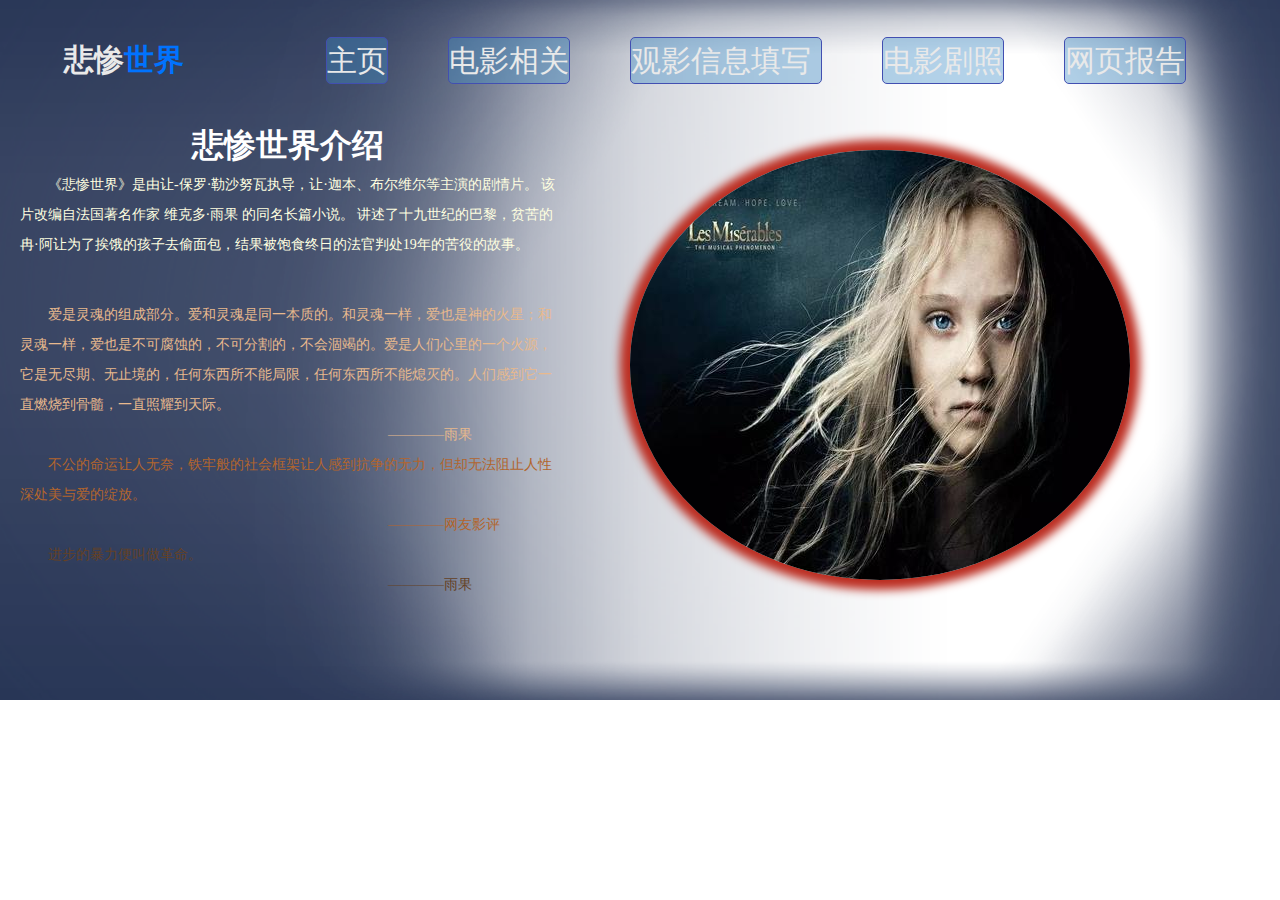
<file: index.html>
<!doctype html>
<html lang="en">

<head>
	<meta charset="UTF-8">
	<title>悲惨世界电影介绍</title>
	<link rel="stylesheet" type="text/css" href="css\common.css">
	<link rel="stylesheet" type="text/css" href="css/index.css">
	<link rel="icon" href="img\Cache_-2b52e62124a45e62..jpg" type="image/x-icon">
</head>

<body>
	<header>
		<div class="menu-bar">
			<h1 class="logo">悲惨<span>世界</span></h1>
			<ul>
				<li><a href="index.html">主页</a></li>
				<li><a href="#">电影相关</a>
					<div class="dropdown-menu">
						<ul>
							<li><a href="html\page2.html">角色介绍</a></li>
							<li><a href="html\page4.html">制作相关</a></li>
							<li><a href="html\page7.html">获奖记录</a></li>
							<li><a href="html\page8.html">电影评价</a></li>
							<li><a href="html\page3.html">音乐欣赏</a></li>
							<li><a href="html\page5.html">电影音乐<i class="fas fa-caret-right"></i></a>
							</li>
						</ul>
					</div>
				</li>
				<li><a href="html\page9.html">观影信息填写<i class="fas fa-caret-down"></i></a>
				</li>
				<li><a href="html\page10.html">电影剧照</a></li>
				<li><a href="html\page6.html">网页报告</a></li>
			</ul>
		</div>
		<img src="img\205-v2-86602963af775d3b69912601f4965395_r.jpg">
	</header>
	<main>
		<div class="text">
			<h1>悲惨世界介绍</h1>
			<p> 《悲惨世界》是由让-保罗·勒沙努瓦执导，让·迦本、布尔维尔等主演的剧情片。 该片改编自法国著名作家 维克多·雨果 的同名长篇小说。
				讲述了十九世纪的巴黎，贫苦的冉·阿让为了挨饿的孩子去偷面包，结果被饱食终日的法官判处19年的苦役的故事。</p>
		</div>
		<div class="ping">
			<p class="p1">
				爱是灵魂的组成部分。爱和灵魂是同一本质的。和灵魂一样，爱也是神的火星；和灵魂一样，爱也是不可腐蚀的，不可分割的，不会涸竭的。爱是人们心里的一个火源，它是无尽期、无止境的，任何东西所不能局限，任何东西所不能熄灭的。人们感到它一直燃烧到骨髓，一直照耀到天际。<span>————雨果</span>
			</p>
			<p class="p2"> 不公的命运让人无奈，铁牢般的社会框架让人感到抗争的无力，但却无法阻止人性深处美与爱的绽放。<span>————网友影评</span></p>
			<p class="p3">进步的暴力便叫做革命。<span>————雨果</span>
			</p>
		</div>
	</main>
	<footer>

	</footer>
</body>

</html>
</file>
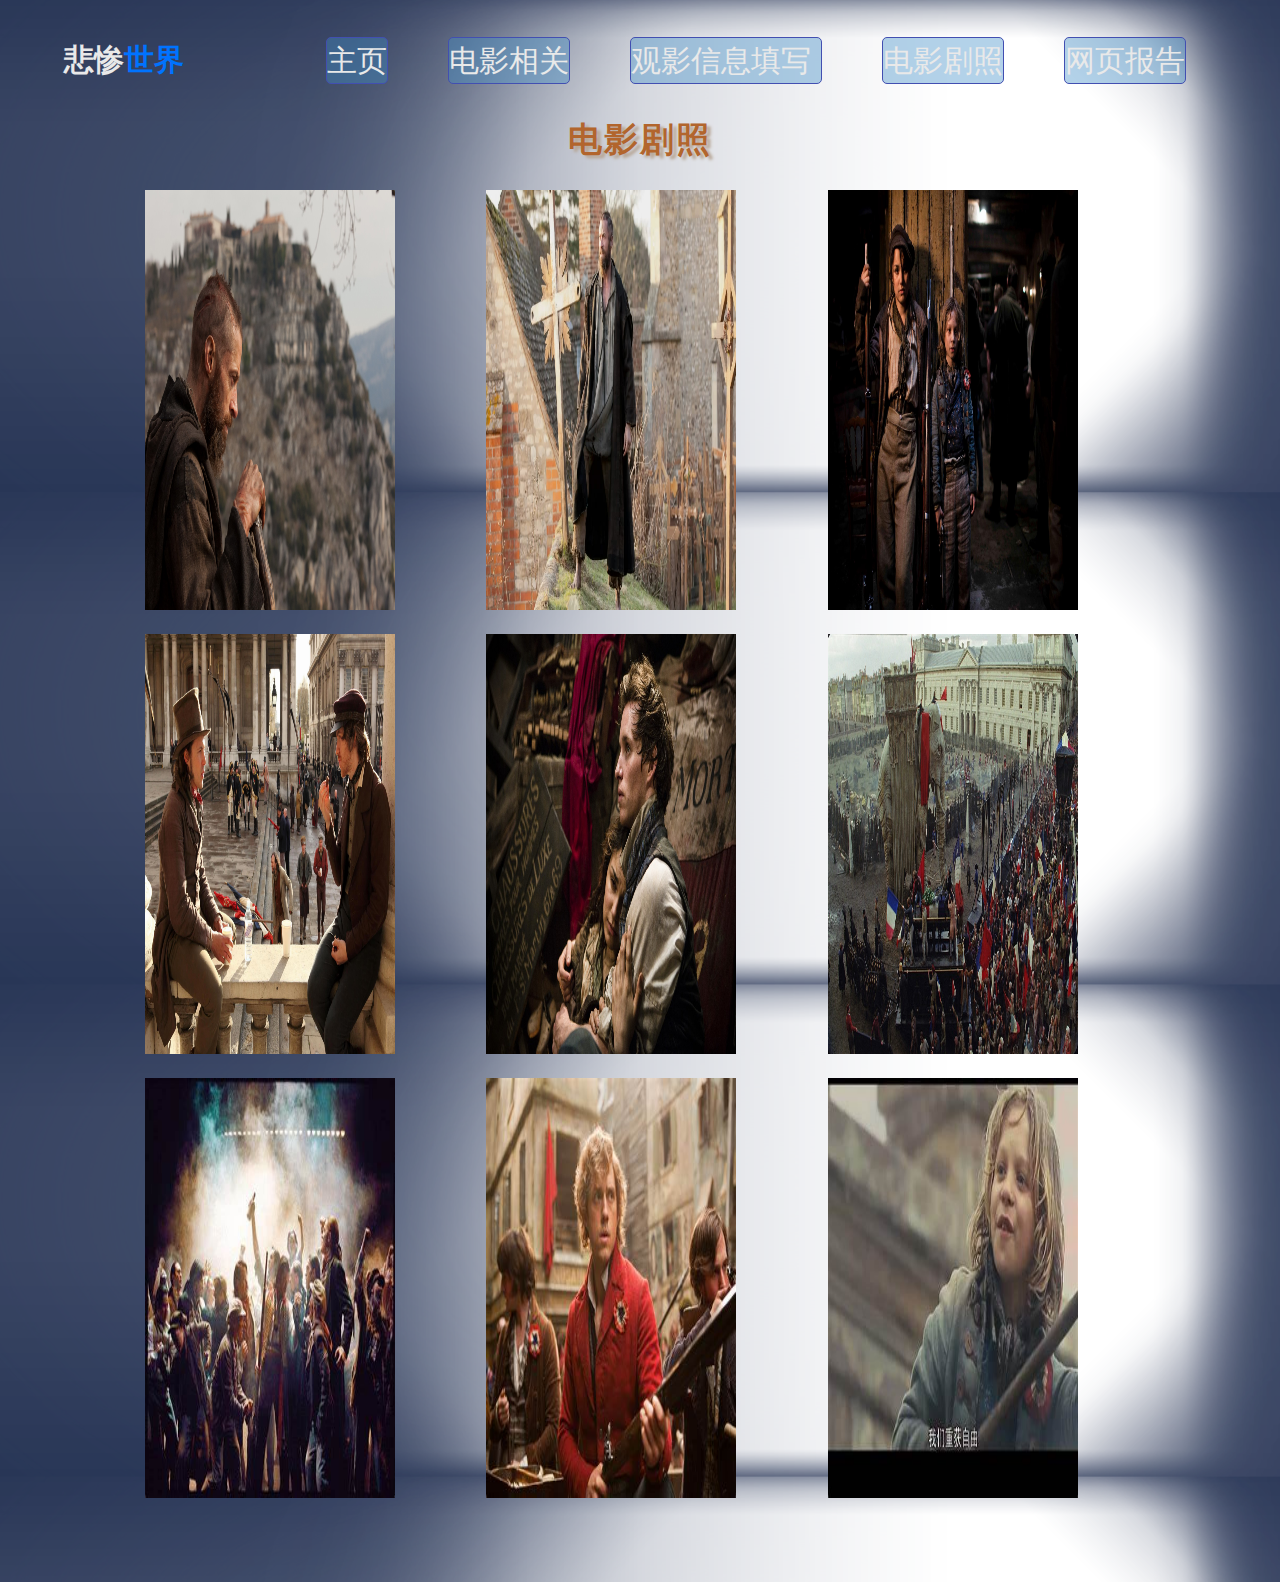
<file: html/page10.html>
<!doctype html>
<html lang="en">

<head>
	<meta charset="UTF-8">
	<title>悲惨世界电影介绍</title>
	<link rel="stylesheet" type="text/css" href="../css/common.css">
	<link rel="stylesheet" type="text/css" href="../css/page6.css">
	<link rel="icon" href="..\img\Cache_-2b52e62124a45e62..jpg" type="image/x-icon">
</head>

<body>
	<header>
		<div class="menu-bar">
			<h1 class="logo">悲惨<span>世界</span></h1>
			<ul>
				<li><a href="..\index.html">主页</a></li>
				<li><a href="#">电影相关</a>
					<div class="dropdown-menu">
						<ul>
							<li><a href="..\html\page2.html">角色介绍</a></li>
							<li><a href="..\html\page4.html">制作相关</a></li>
							<li><a href="..\html\page7.html">获奖记录</a></li>
							<li><a href="..\html\page8.html">电影评价</a></li>
							<li><a href="..\html\page3.html">音乐欣赏</a></li>
							<li><a href="..\html\page5.html">电影音乐<i class="fas fa-caret-right"></i></a>
							</li>
						</ul>
					</div>
				</li>
				<li><a href="..\html\page9.html">观影信息填写<i class="fas fa-caret-down"></i></a>
				</li>
				<li><a href="..\html\page10.html">电影剧照</a></li>
				<li><a href="..\html\page6.html">网页报告</a></li>
			</ul>
		</div>
	</header>
	<main>
		<h2>电影剧照</h2>
		<ul class="bizhi">
			<li><img src="..\img\R-C (2).jfif" width="250" height="420"></li>
			<li><img src="..\img\R-C (3).jfif" width="250" height="420"></li>
			<li><img src=" ..\img\R-C (4).jfif" width="250" height="420"></li>
			<li><img src=" ..\img\R-C (5).jfif" width="250" height="420"></li>
			<li><img src=" ..\img\R-C (6).jfif" width="250" height="420"></li>
			<li><img src="..\img\t012a6cf40b4734cbb1.jpg " width="250" height="420"></li>
			<li><img src="..\img\OIP-C (1).jfif " width="250" height="420"></li>
			<li><img src=" ..\img\OIP-C (2).jfif" width="250" height="420"></li>
			<li><img src=" ..\img\OIP-C (3).jfif" width="250" height="420"></li>
		</ul>
	</main>
</body>

</html>
</file>
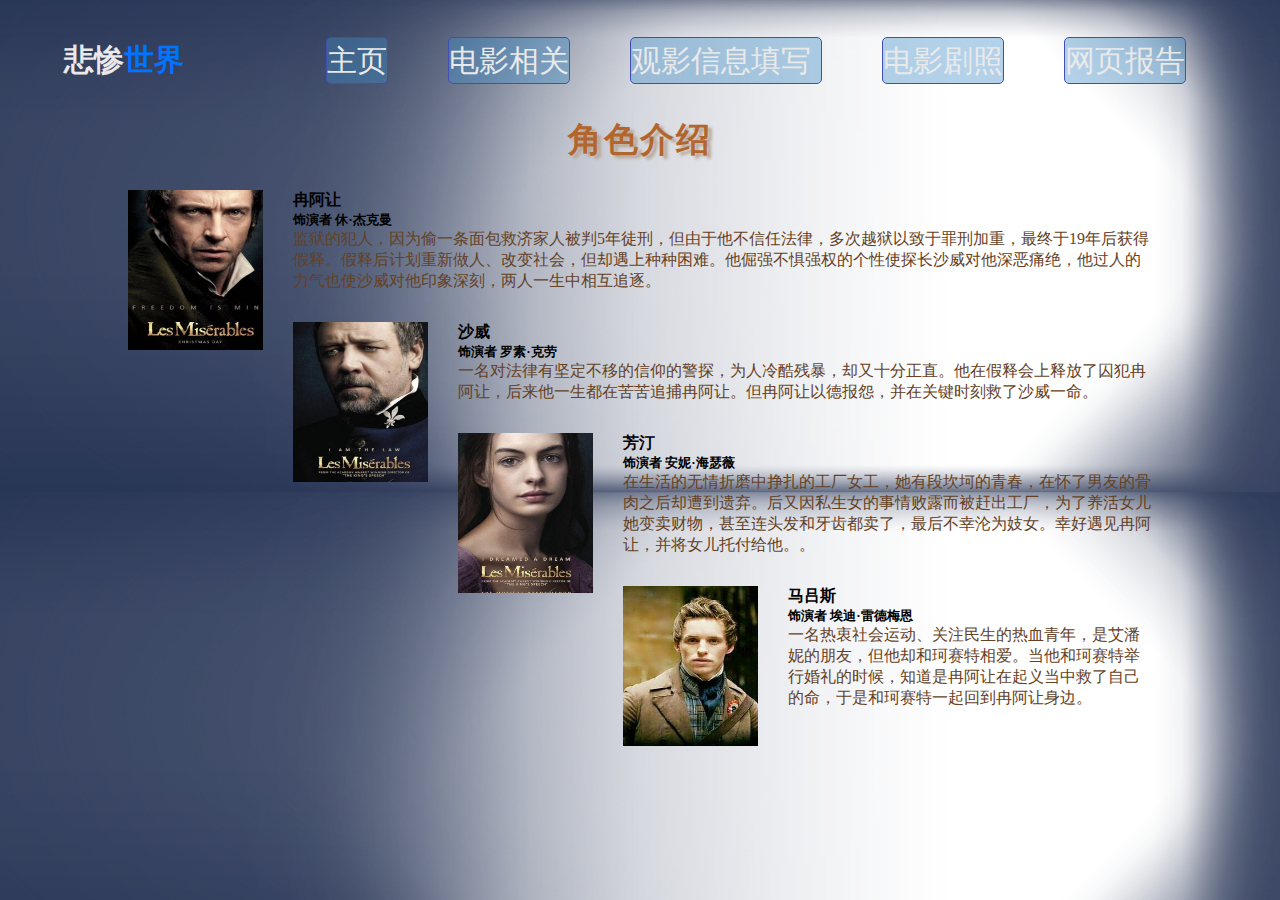
<file: html/page2.html>
<!doctype html>
<html lang="en">

<head>
	<meta charset="UTF-8">
	<title>悲惨世界电影介绍</title>
	<link rel="stylesheet" type="text/css" href="../css/common.css">
	<link rel="stylesheet" type="text/css" href="../css/page.css">
	<link rel="icon" href="..\img\Cache_-2b52e62124a45e62..jpg" type="image/x-icon">
</head>

<body>
	<header>
		<div class="menu-bar">
			<h1 class="logo">悲惨<span>世界</span></h1>
			<ul>
				<li><a href=" ..\index.html ">主页</a></li>
				<li><a href="#">电影相关</a>
					<div class="dropdown-menu">
						<ul>
							<li><a href="..\html\page2.html">角色介绍</a></li>
							<li><a href="..\html\page4.html">制作相关</a></li>
							<li><a href="..\html\page7.html">获奖记录</a></li>
							<li><a href="..\html\page8.html">电影评价</a></li>
							<li><a href="..\html\page3.html">音乐欣赏</a></li>
							<li><a href="..\html\page5.html">电影音乐<i class="fas fa-caret-right"></i></a>
							</li>
						</ul>
					</div>
				</li>
				<li><a href="..\html\page9.html">观影信息填写<i class="fas fa-caret-down"></i></a>
				</li>
				<li><a href="..\html\page10.html">电影剧照</a></li>
				<li><a href="..\html\page6.html">网页报告</a></li>
			</ul>
		</div>
	</header>
	<main>
		<h2>角色介绍</h2>
		<ul>
			<li>
				<img src="..\img\IMG_202301087175_jpg.jpg" width="135" height="160">
				<h4>冉阿让</h4>
				<h5>饰演者 休·杰克曼</h5>
				<p>监狱的犯人，因为偷一条面包救济家人被判5年徒刑，但由于他不信任法律，多次越狱以致于罪刑加重，最终于19年后获得假释。假释后计划重新做人、改变社会，但却遇上种种困难。他倔强不惧强权的个性使探长沙威对他深恶痛绝，他过人的力气也使沙威对他印象深刻，两人一生中相互追逐。
				</p>
			</li>
			<li>
				<img src="..\img\IMG_202301086908_jpg.jpg" width="135" height="160">
				<h4>沙威</h4>
				<h5>饰演者 罗素·克劳</h5>
				<p> 一名对法律有坚定不移的信仰的警探，为人冷酷残暴，却又十分正直。他在假释会上释放了囚犯冉阿让，后来他一生都在苦苦追捕冉阿让。但冉阿让以德报怨，并在关键时刻救了沙威一命。
				</p>
			</li>
			<li>
				<img src="..\img\IMG_202301081076_jpg.jpg" width="135" height="160">
				<h4>芳汀</h4>
				<h5>饰演者 安妮·海瑟薇</h5>
				<p>在生活的无情折磨中挣扎的工厂女工，她有段坎坷的青春，在怀了男友的骨肉之后却遭到遗弃。后又因私生女的事情败露而被赶出工厂，为了养活女儿她变卖财物，甚至连头发和牙齿都卖了，最后不幸沦为妓女。幸好遇见冉阿让，并将女儿托付给他。。
				</p>
			</li>

			<li>
				<img src="..\img\IMG_202301082934_jpg.jpg" width="135" height="160">
				<h4>马吕斯</h4>
				<h5>饰演者 埃迪·雷德梅恩</h5>
				<p>一名热衷社会运动、关注民生的热血青年，是艾潘妮的朋友，但他却和珂赛特相爱。当他和珂赛特举行婚礼的时候，知道是冉阿让在起义当中救了自己的命，于是和珂赛特一起回到冉阿让身边。</p>
			</li>
		</ul>
	</main>
</body>

</html>
</file>
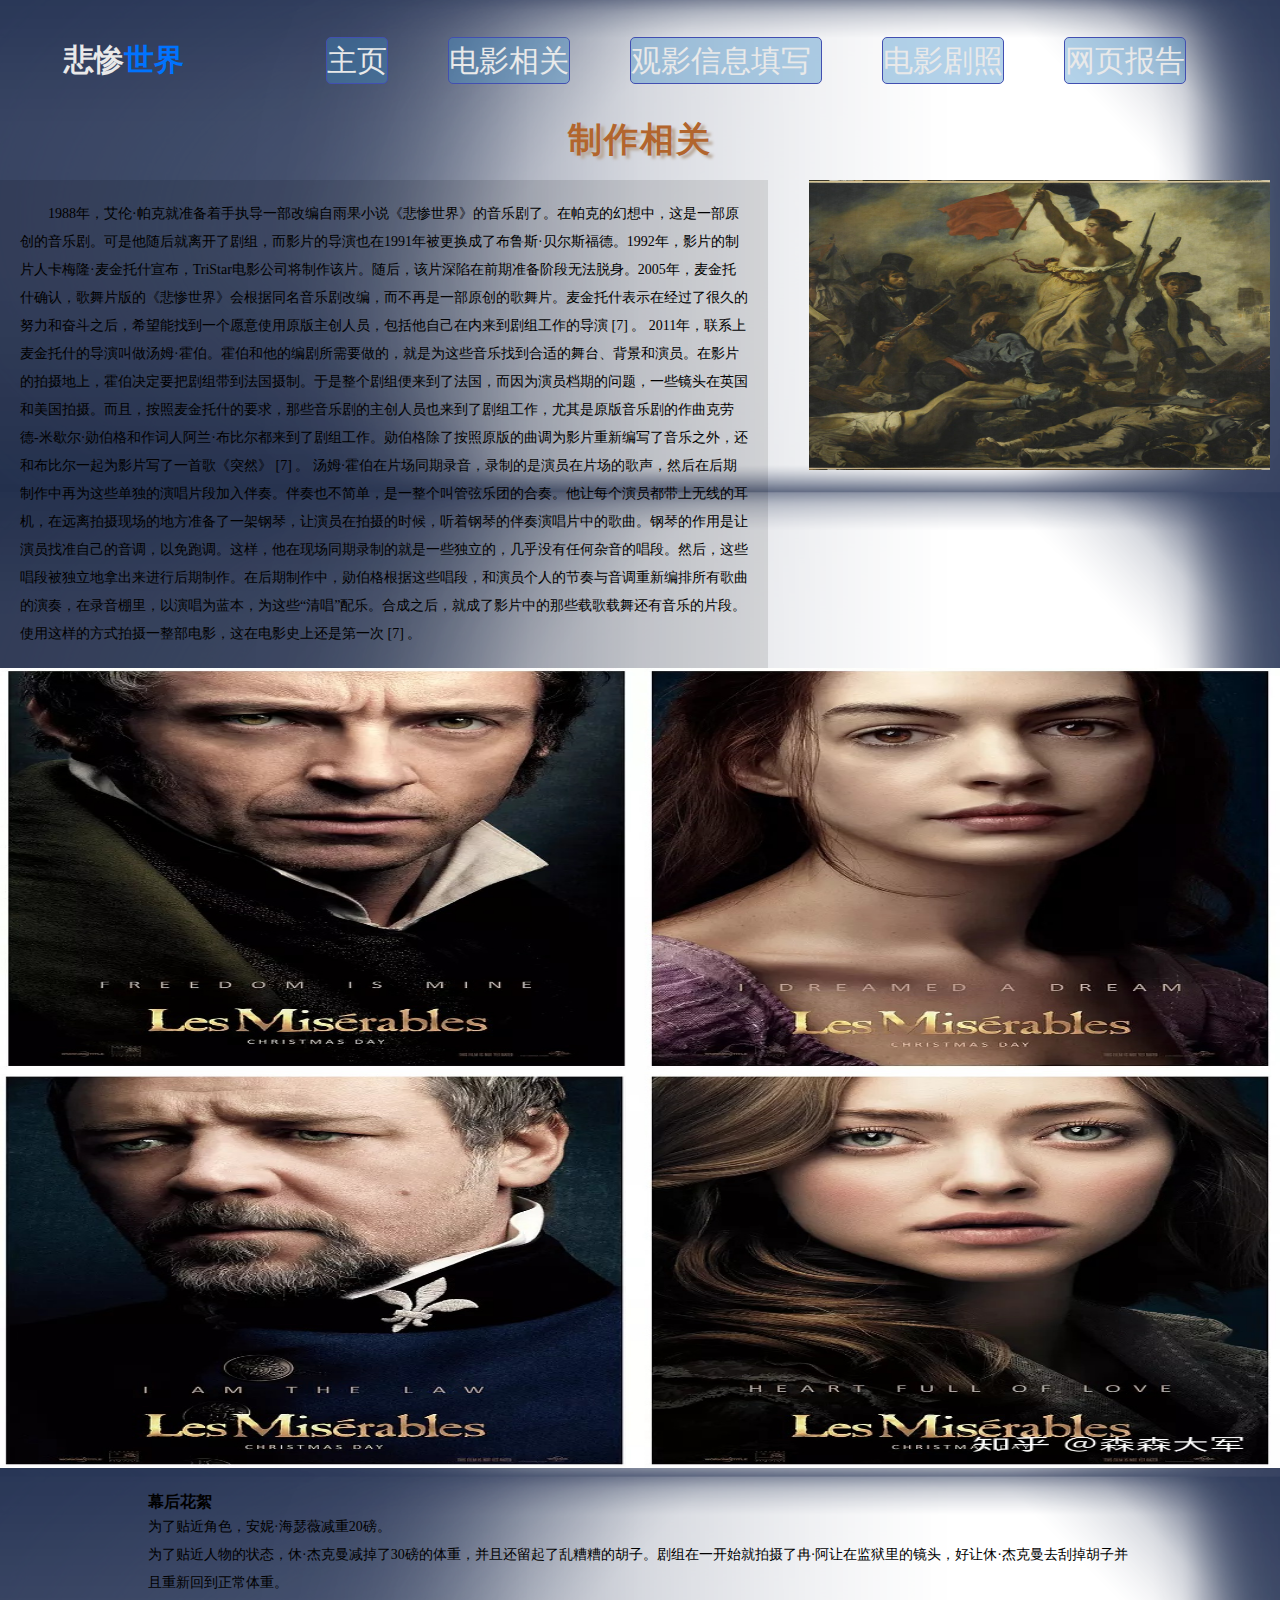
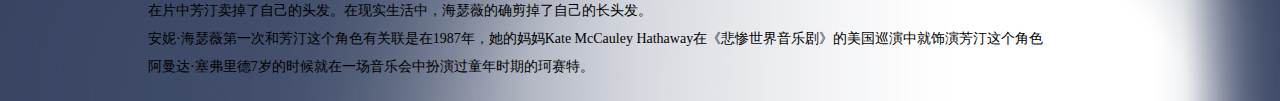
<file: html/page4.html>
<!doctype html>
<html lang="en">

<head>
	<meta charset="UTF-8">
	<title>悲惨世界电影介绍</title>
	<link rel="stylesheet" type="text/css" href="../css/common.css">
	<link rel="stylesheet" type="text/css" href="../css/page4.css">
	<link rel="icon" href="..\img\Cache_-2b52e62124a45e62..jpg" type="image/x-icon">
</head>

<body>
	<header>
		<div class="menu-bar">
			<h1 class="logo">悲惨<span>世界</span></h1>
			<ul>
				<li><a href="..\index.html">主页</a></li>
				<li><a href="#">电影相关</a>
					<div class="dropdown-menu">
						<ul>
							<li><a href="..\html\page2.html">角色介绍</a></li>
							<li><a href="..\html\page4.html">制作相关</a></li>
							<li><a href="..\html\page7.html">获奖记录</a></li>
							<li><a href="..\html\page8.html">电影评价</a></li>
							<li><a href="..\html\page3.html">音乐欣赏</a></li>
							<li><a href="..\html\page5.html">电影音乐<i class="fas fa-caret-right"></i></a>
							</li>
						</ul>
					</div>
				</li>
				<li><a href="..\html\page9.html">观影信息填写<i class="fas fa-caret-down"></i></a>
				</li>
				<li><a href="..\html\page10.html">电影剧照</a></li>
				<li><a href="..\html\page6.html">网页报告</a></li>
			</ul>
		</div>
	</header>
	<main>
		<h2>制作相关</h2>
		<p> 1988年，艾伦·帕克就准备着手执导一部改编自雨果小说《悲惨世界》的音乐剧了。在帕克的幻想中，这是一部原创的音乐剧。可是他随后就离开了剧组，而影片的导演也在1991年被更换成了布鲁斯·贝尔斯福德。1992年，影片的制片人卡梅隆·麦金托什宣布，TriStar电影公司将制作该片。随后，该片深陷在前期准备阶段无法脱身。2005年，麦金托什确认，歌舞片版的《悲惨世界》会根据同名音乐剧改编，而不再是一部原创的歌舞片。麦金托什表示在经过了很久的努力和奋斗之后，希望能找到一个愿意使用原版主创人员，包括他自己在内来到剧组工作的导演
			[7] 。
			2011年，联系上麦金托什的导演叫做汤姆·霍伯。霍伯和他的编剧所需要做的，就是为这些音乐找到合适的舞台、背景和演员。在影片的拍摄地上，霍伯决定要把剧组带到法国摄制。于是整个剧组便来到了法国，而因为演员档期的问题，一些镜头在英国和美国拍摄。而且，按照麦金托什的要求，那些音乐剧的主创人员也来到了剧组工作，尤其是原版音乐剧的作曲克劳德-米歇尔·勋伯格和作词人阿兰·布比尔都来到了剧组工作。勋伯格除了按照原版的曲调为影片重新编写了音乐之外，还和布比尔一起为影片写了一首歌《突然》
			[7] 。
			汤姆·霍伯在片场同期录音，录制的是演员在片场的歌声，然后在后期制作中再为这些单独的演唱片段加入伴奏。伴奏也不简单，是一整个叫管弦乐团的合奏。他让每个演员都带上无线的耳机，在远离拍摄现场的地方准备了一架钢琴，让演员在拍摄的时候，听着钢琴的伴奏演唱片中的歌曲。钢琴的作用是让演员找准自己的音调，以免跑调。这样，他在现场同期录制的就是一些独立的，几乎没有任何杂音的唱段。然后，这些唱段被独立地拿出来进行后期制作。在后期制作中，勋伯格根据这些唱段，和演员个人的节奏与音调重新编排所有歌曲的演奏，在录音棚里，以演唱为蓝本，为这些“清唱”配乐。合成之后，就成了影片中的那些载歌载舞还有音乐的片段。使用这样的方式拍摄一整部电影，这在电影史上还是第一次
			[7] 。</p>
		<img src="..\img\preview.jpg ">
		<img src="..\img\v2-49715776acdd5ffa3ce6f6701b227b81_r.jpg">
		<ul class="ul1">
			<h4>幕后花絮</h4>
			<li>为了贴近角色，安妮·海瑟薇减重20磅。</li>
			<li>为了贴近人物的状态，休·杰克曼减掉了30磅的体重，并且还留起了乱糟糟的胡子。剧组在一开始就拍摄了冉·阿让在监狱里的镜头，好让休·杰克曼去刮掉胡子并且重新回到正常体重。</li>
			<li>在片中芳汀卖掉了自己的头发。在现实生活中，海瑟薇的确剪掉了自己的长头发。</li>
			<li>安妮·海瑟薇第一次和芳汀这个角色有关联是在1987年，她的妈妈Kate McCauley Hathaway在《悲惨世界音乐剧》的美国巡演中就饰演芳汀这个角色</li>
			<li> 阿曼达·塞弗里德7岁的时候就在一场音乐会中扮演过童年时期的珂赛特。</li>
		</ul>
	</main>
</body>

</html>
</file>
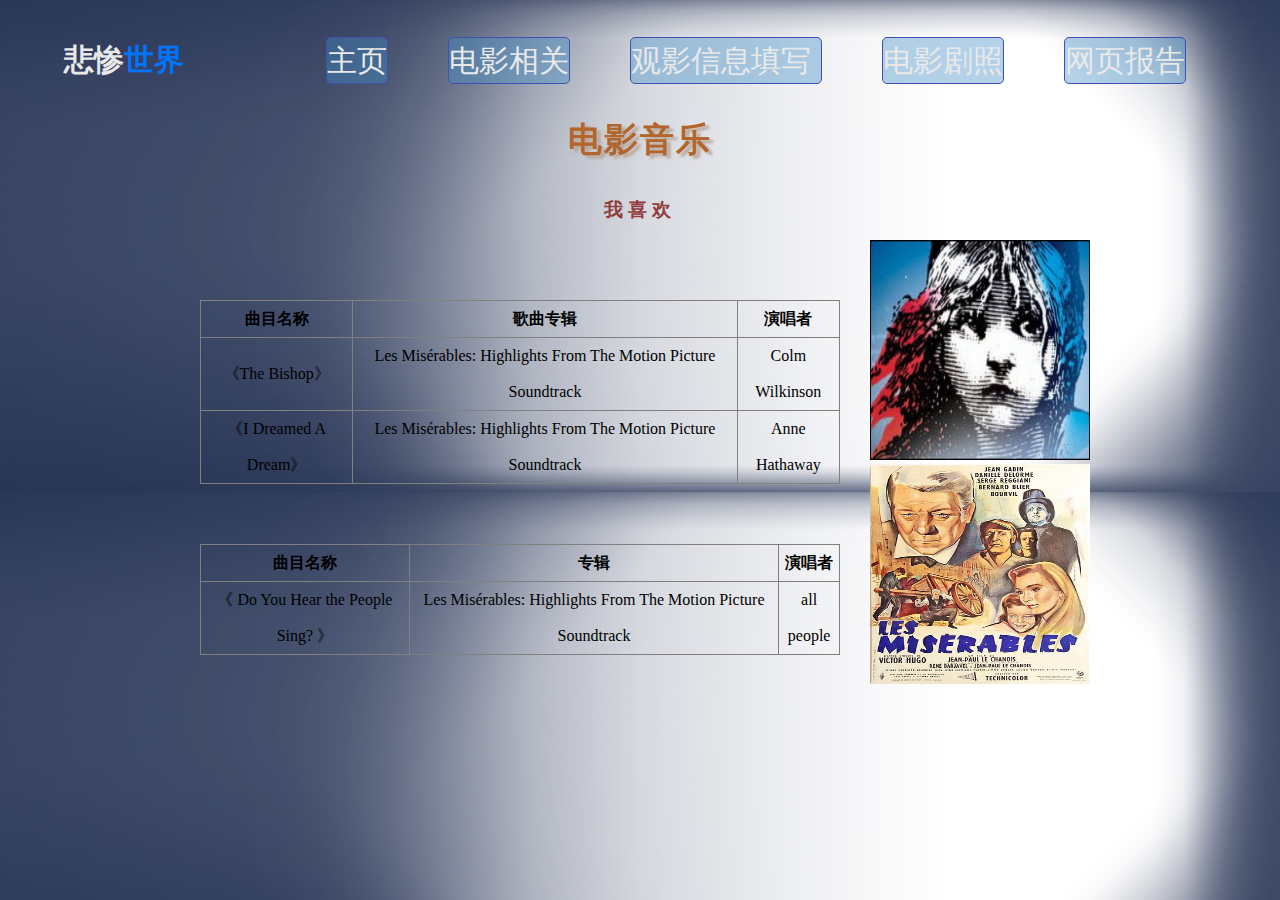
<file: html/page5.html>
<!doctype html>
<html lang="en">

<head>
	<meta charset="UTF-8">
	<title>悲惨世界电影介绍</title>
	<link rel="stylesheet" type="text/css" href="../css/common.css">
	<link rel="stylesheet" type="text/css" href="../css/page5.css">
	<link rel="icon" href="..\img\Cache_-2b52e62124a45e62..jpg" type="image/x-icon">
</head>

<body>
	<header>
		<div class="menu-bar">
			<h1 class="logo">悲惨<span>世界</span></h1>
			<ul>
				<li><a href="..\index.html">主页</a></li>
				<li><a href="#">电影相关</a>
					<div class="dropdown-menu">
						<ul>
							<li><a href="..\html\page2.html">角色介绍</a></li>
							<li><a href="..\html\page4.html">制作相关</a></li>
							<li><a href="..\html\page7.html">获奖记录</a></li>
							<li><a href="..\html\page8.html">电影评价</a></li>
							<li><a href="..\html\page3.html">音乐欣赏</a></li>
							<li><a href="..\html\page5.html">电影音乐<i class="fas fa-caret-right"></i></a>
							</li>
						</ul>
					</div>
				</li>
				<li><a href="..\html\page9.html">观影信息填写<i class="fas fa-caret-down"></i></a>
				</li>
				<li><a href="..\html\page10.html">电影剧照</a></li>
				<li><a href="..\html\page6.html">网页报告</a></li>
			</ul>
		</div>
	</header>
	<main>
		<h2>电影音乐</h2>
		<h3>我喜欢</h3>
		<table border="1">
			<tr>
				<th>曲目名称</th>
				<th>歌曲专辑</th>
				<th>演唱者</th>
			</tr>
			<tr>
				<td>
					《The Bishop》 </td>
				<td>Les Misérables: Highlights From The Motion Picture Soundtrack </td>
				<td>Colm Wilkinson</td>
			</tr>
			<tr>
				<td>
					《I Dreamed A Dream》</td>
				<td> Les Misérables: Highlights From The Motion Picture Soundtrack
				</td>
				<td>
					Anne Hathaway</td>
			</tr>
		</table>
		<img src="..\img\85ea895362403324.jpg" width="220" height="220">
		<h3></h3>
		<table border="1">
			<tr>
				<th>曲目名称</th>
				<th>专辑</th>
				<th>演唱者</th>
			</tr>
			<tr>
				<td>《 Do You Hear the People Sing? 》</td>
				<td>Les Misérables: Highlights From The Motion Picture Soundtrack </td>
				<td>all people</td>
			</tr>
		</table>
		<img src="..\img\8410764275_80009f09f1.jpg" width="220" height="220">
	</main>
</body>

</html>
</file>
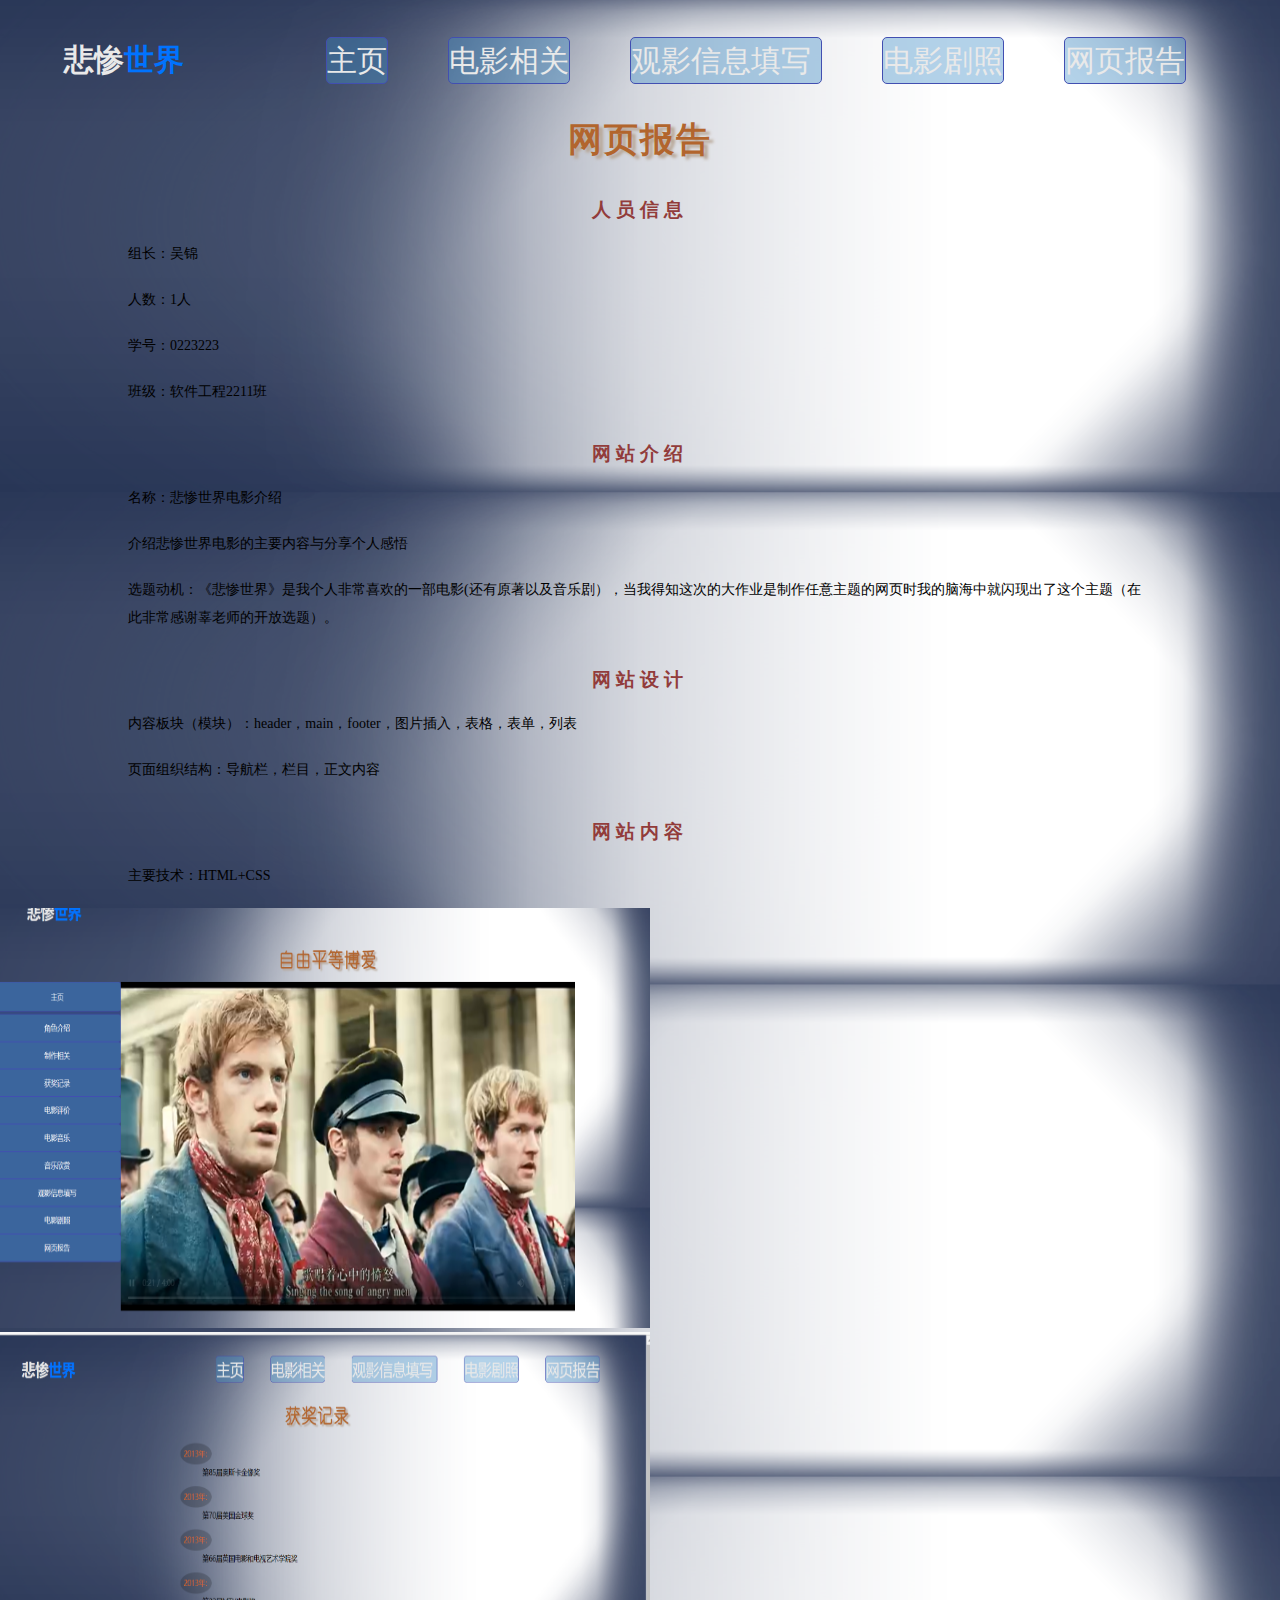
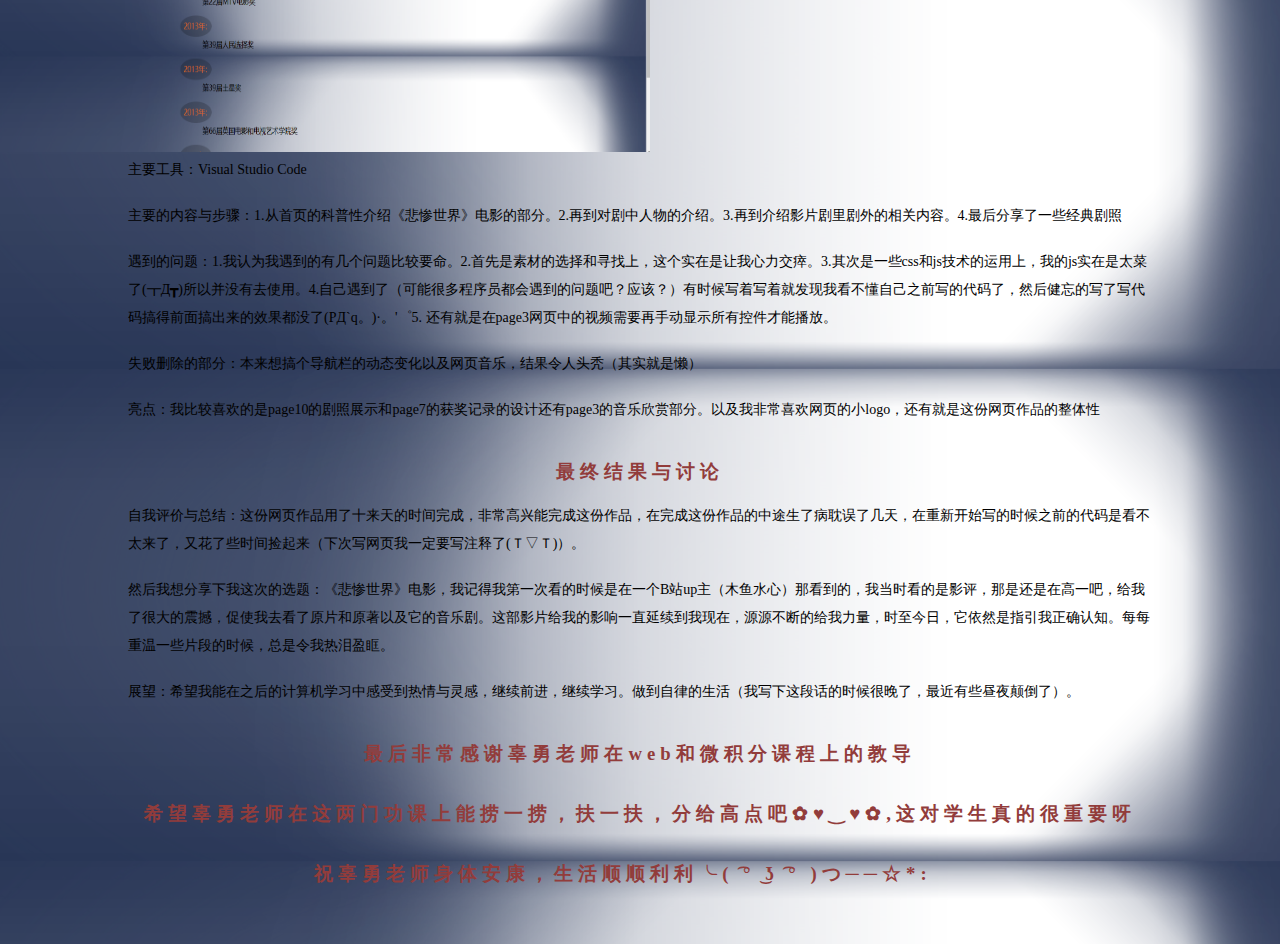
<file: html/page6.html>
<!doctype html>
<html lang="en">

<head>
	<meta charset="UTF-8">
	<title>悲惨世界电影介绍</title>
	<link rel="stylesheet" type="text/css" href="../css/common.css">
	<link rel="stylesheet" type="text/css" href="../css/page6.css">
	<link rel="icon" href="..\img\Cache_-2b52e62124a45e62..jpg" type="image/x-icon">
</head>

<body>
	<header>
		<div class="menu-bar">
			<h1 class="logo">悲惨<span>世界</span></h1>
			<ul>
				<li><a href="..\index.html">主页</a></li>
				<li><a href="#">电影相关</a>
					<div class="dropdown-menu">
						<ul>
							<li><a href="..\html\page2.html">角色介绍</a></li>
							<li><a href="..\html\page4.html">制作相关</a></li>
							<li><a href="..\html\page7.html">获奖记录</a></li>
							<li><a href="..\html\page8.html">电影评价</a></li>
							<li><a href="..\html\page3.html">音乐欣赏</a></li>
							<li><a href="..\html\page5.html">电影音乐<i class="fas fa-caret-right"></i></a>
							</li>
						</ul>
					</div>
				</li>
				<li><a href="..\html\page9.html">观影信息填写<i class="fas fa-caret-down"></i></a>
				</li>
				<li><a href="..\html\page10.html">电影剧照</a></li>
				<li><a href="..\html\page6.html">网页报告</a></li>
			</ul>
		</div>
	</header>
	<main>
		<h2>网页报告</h2>
		<h3>人员信息</h3>
		<p class="baogao"> 组长：吴锦</p><br>
		<p class="baogao"> 人数：1人</p><br>
		<p class="baogao"> 学号：0223223</p><br>
		<p class="baogao"> 班级：软件工程2211班</p><br>
		<h3>网站介绍</h3>
		<p>名称：悲惨世界电影介绍</p><br>
		<p>介绍悲惨世界电影的主要内容与分享个人感悟</p><br>
		<p>选题动机：《悲惨世界》是我个人非常喜欢的一部电影(还有原著以及音乐剧），当我得知这次的大作业是制作任意主题的网页时我的脑海中就闪现出了这个主题（在此非常感谢辜老师的开放选题）。</p><br>
		<h3>网站设计</h3>
		<p class="baogao"> 内容板块（模块）：header，main，footer，图片插入，表格，表单，列表</p><br>
		<p class="baogao"> 页面组织结构：导航栏，栏目，正文内容</p><br>
		<h3>网站内容</h3>
		<p class="baogao"> 主要技术：HTML+CSS</p><br>
		<li><img src="..\img\0F[IKS4FRYNKJ9SR20SK(Z5.png" width="650" height="420"></li>
		<li><img src="..\img\OE6E .png" width="650" height="420"></li>

		<p class="baogao"> 主要工具：Visual Studio Code</p><br>
		<p class="baogao"> 主要的内容与步骤：1.从首页的科普性介绍《悲惨世界》电影的部分。2.再到对剧中人物的介绍。3.再到介绍影片剧里剧外的相关内容。4.最后分享了一些经典剧照</p><br>
		<p class="baogao">
			遇到的问题：1.我认为我遇到的有几个问题比较要命。2.首先是素材的选择和寻找上，这个实在是让我心力交瘁。3.其次是一些css和js技术的运用上，我的js实在是太菜了(┳Д┳)所以并没有去使用。4.自己遇到了（可能很多程序员都会遇到的问题吧？应该？）有时候写着写着就发现我看不懂自己之前写的代码了，然后健忘的写了写代码搞得前面搞出来的效果都没了(PД`q。)·。'゜5.
			还有就是在page3网页中的视频需要再手动显示所有控件才能播放。
		</p><br>
		<p class="baogao"> 失败删除的部分：本来想搞个导航栏的动态变化以及网页音乐，结果令人头秃（其实就是懒）</p><br>
		<p class="baogao"> 亮点：我比较喜欢的是page10的剧照展示和page7的获奖记录的设计还有page3的音乐欣赏部分。以及我非常喜欢网页的小logo，还有就是这份网页作品的整体性</p><br>
		<h3>最终结果与讨论</h3>
		<p class="baogao">
			自我评价与总结：这份网页作品用了十来天的时间完成，非常高兴能完成这份作品，在完成这份作品的中途生了病耽误了几天，在重新开始写的时候之前的代码是看不太来了，又花了些时间捡起来（下次写网页我一定要写注释了(Ｔ▽Ｔ)）。
		</p><br>
		<p class="baogao">
			然后我想分享下我这次的选题：《悲惨世界》电影，我记得我第一次看的时候是在一个B站up主（木鱼水心）那看到的，我当时看的是影评，那是还是在高一吧，给我了很大的震撼，促使我去看了原片和原著以及它的音乐剧。这部影片给我的影响一直延续到我现在，源源不断的给我力量，时至今日，它依然是指引我正确认知。每每重温一些片段的时候，总是令我热泪盈眶。
		</p><br>
		<p class="baogao"> 展望：希望我能在之后的计算机学习中感受到热情与灵感，继续前进，继续学习。做到自律的生活（我写下这段话的时候很晚了，最近有些昼夜颠倒了）。</p><br>
		<h3> 最后非常感谢辜勇老师在web和微积分课程上的教导</h3>
		<h3> 希望辜勇老师在这两门功课上能捞一捞，扶一扶，分给高点吧✿♥‿♥✿,这对学生真的很重要呀</h3>
		<h3> 祝辜勇老师身体安康，生活顺顺利利╰( ͡° ͜ʖ ͡° )つ──☆*:・ﾟ</h3>
	</main>
</body>

</html>
</file>
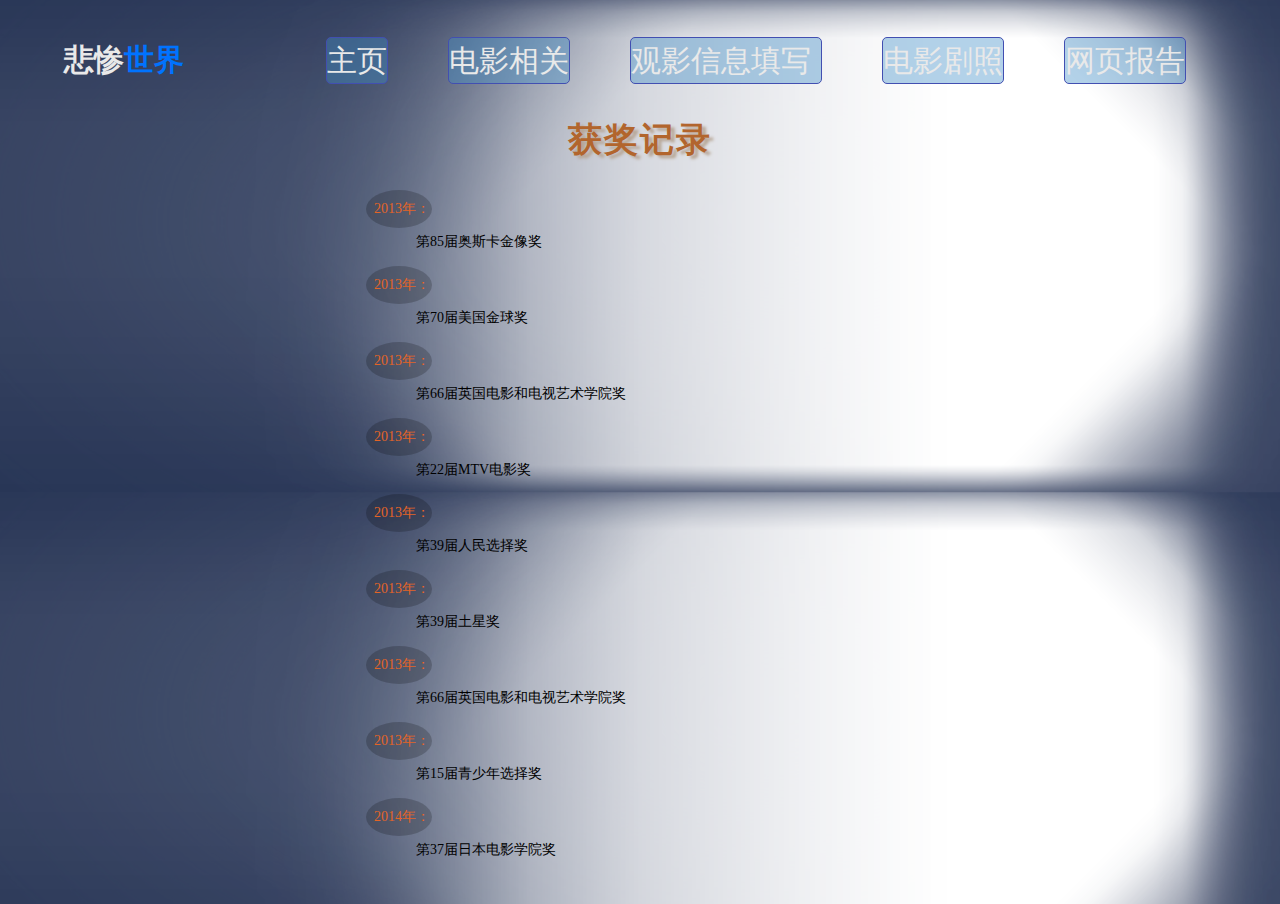
<file: html/page7.html>
<!doctype html>
<html lang="en">

<head>
	<meta charset="UTF-8">
	<title>悲惨世界电影介绍</title>
	<link rel="stylesheet" type="text/css" href="../css/common.css">
	<link rel="stylesheet" type="text/css" href="../css/page6.css">
	<link rel="icon" href="..\img\Cache_-2b52e62124a45e62..jpg" type="image/x-icon">
</head>

<body>
	<header>
		<div class="menu-bar">
			<h1 class="logo">悲惨<span>世界</span></h1>
			<ul>
				<li><a href="..\index.html">主页</a></li>
				<li><a href="#">电影相关</a>
					<div class="dropdown-menu">
						<ul>
							<li><a href="..\html\page2.html">角色介绍</a></li>
							<li><a href="..\html\page4.html">制作相关</a></li>
							<li><a href="..\html\page7.html">获奖记录</a></li>
							<li><a href="..\html\page8.html">电影评价</a></li>
							<li><a href="..\html\page3.html">音乐欣赏</a></li>
							<li><a href="..\html\page5.html">电影音乐<i class="fas fa-caret-right"></i></a>
							</li>
						</ul>
					</div>
				</li>
				<li><a href="..\html\page9.html">观影信息填写<i class="fas fa-caret-down"></i></a>
				</li>
				<li><a href="..\html\page10.html">电影剧照</a></li>
				<li><a href="..\html\page6.html">网页报告</a></li>
			</ul>
		</div>
	</header>
	<main>
		<h2>获奖记录</h2>
		<p class="p1"><span>2013年：</span><br> 第85届奥斯卡金像奖<br>
		</p>
		<p class="p1"><span>2013年：</span><br> 第70届美国金球奖<br>
		</p>
		<p class="p1"><span>2013年：</span><br>第66届英国电影和电视艺术学院奖</p>
		<p class="p1"><span>2013年：</span><br> 第22届MTV电影奖<br>
		</p>
		<p class="p1"><span>2013年：</span><br> 第39届人民选择奖</p>
		<p class="p1"><span>2013年：</span><br>第39届土星奖</p>
		<p class="p1"><span>2013年：</span><br>第66届英国电影和电视艺术学院奖</p>
		<p class="p1"><span>2013年：</span><br> 第15届青少年选择奖</p>
		<p class="p1"><span>
				2014年：</span><br> 第37届日本电影学院奖
		</p>
	</main>
</body>

</html>
</file>
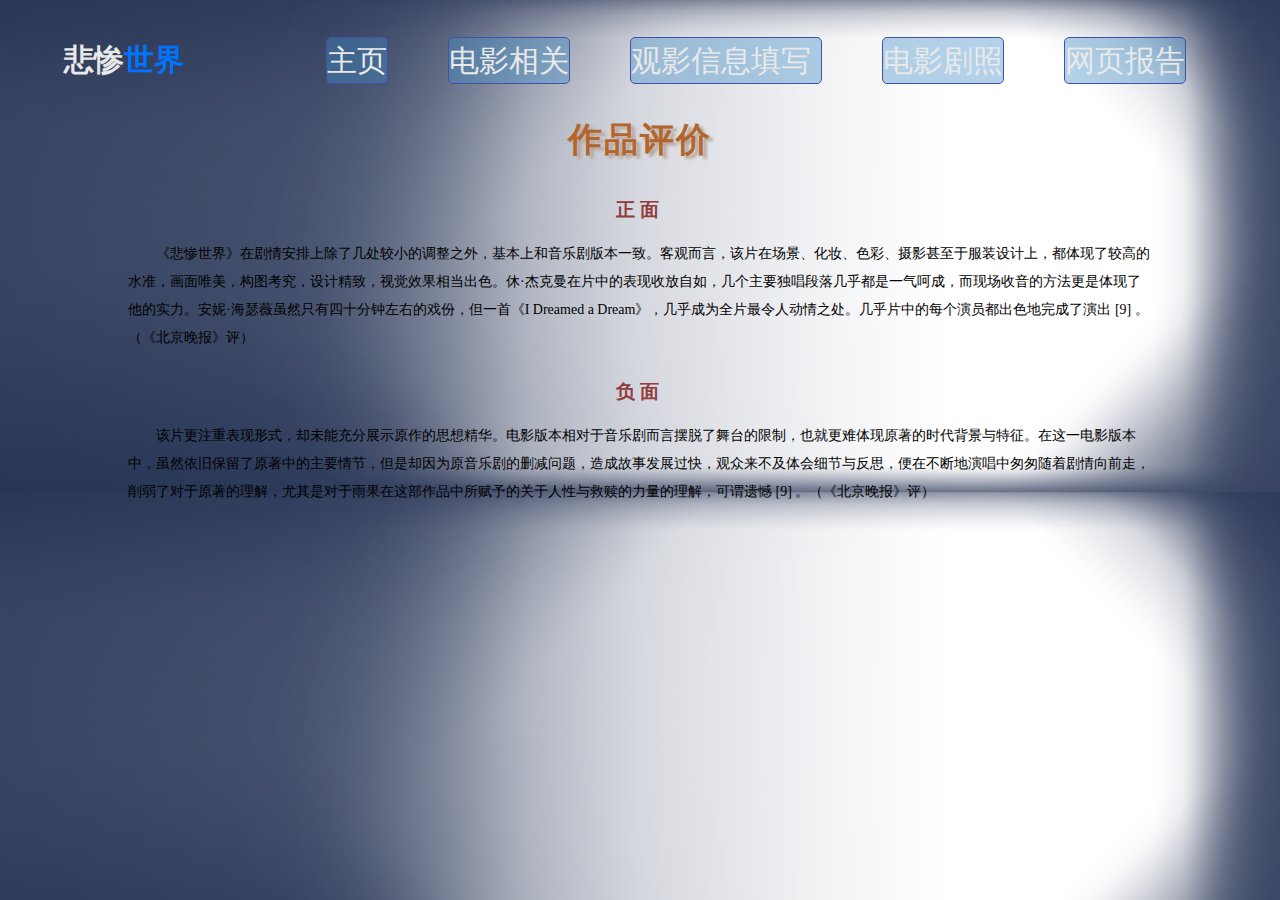
<file: html/page8.html>
<!doctype html>
<html lang="en">

<head>
	<meta charset="UTF-8">
	<title>悲惨世界电影介绍</title>
	<link rel="stylesheet" type="text/css" href="../css/common.css">
	<link rel="stylesheet" type="text/css" href="../css/page6.css">
	<link rel="icon" href="..\img\Cache_-2b52e62124a45e62..jpg" type="image/x-icon">
</head>

<body>
	<header>
		<div class="menu-bar">
			<h1 class="logo">悲惨<span>世界</span></h1>
			<ul>
				<li><a href="..\index.html">主页</a></li>
				<li><a href="#">电影相关</a>
					<div class="dropdown-menu">
						<ul>
							<li><a href="..\html\page2.html">角色介绍</a></li>
							<li><a href="..\html\page4.html">制作相关</a></li>
							<li><a href="..\html\page7.html">获奖记录</a></li>
							<li><a href="..\html\page8.html">电影评价</a></li>
							<li><a href="..\html\page3.html">音乐欣赏</a></li>
							<li><a href="..\html\page5.html">电影音乐<i class="fas fa-caret-right"></i></a>
							</li>
						</ul>
					</div>
				</li>
				<li><a href="..\html\page9.html">观影信息填写<i class="fas fa-caret-down"></i></a>
				</li>
				<li><a href="..\html\page10.html">电影剧照</a></li>
				<li><a href="..\html\page6.html">网页报告</a></li>
			</ul>
		</div>
	</header>
	<main>
		<h2>作品评价</h2>
		<h3>正面</h3>
		<p class="p2">
			《悲惨世界》在剧情安排上除了几处较小的调整之外，基本上和音乐剧版本一致。客观而言，该片在场景、化妆、色彩、摄影甚至于服装设计上，都体现了较高的水准，画面唯美，构图考究，设计精致，视觉效果相当出色。休·杰克曼在片中的表现收放自如，几个主要独唱段落几乎都是一气呵成，而现场收音的方法更是体现了他的实力。安妮·海瑟薇虽然只有四十分钟左右的戏份，但一首《I
			Dreamed a Dream》，几乎成为全片最令人动情之处。几乎片中的每个演员都出色地完成了演出 [9] 。（《北京晚报》评）</p>
		<h3>负面</h3>
		<p class="p2">
			该片更注重表现形式，却未能充分展示原作的思想精华。电影版本相对于音乐剧而言摆脱了舞台的限制，也就更难体现原著的时代背景与特征。在这一电影版本中，虽然依旧保留了原著中的主要情节，但是却因为原音乐剧的删减问题，造成故事发展过快，观众来不及体会细节与反思，便在不断地演唱中匆匆随着剧情向前走，削弱了对于原著的理解，尤其是对于雨果在这部作品中所赋予的关于人性与救赎的力量的理解，可谓遗憾
			[9] 。（《北京晚报》评）</p>


	</main>
</body>

</html>
</file>
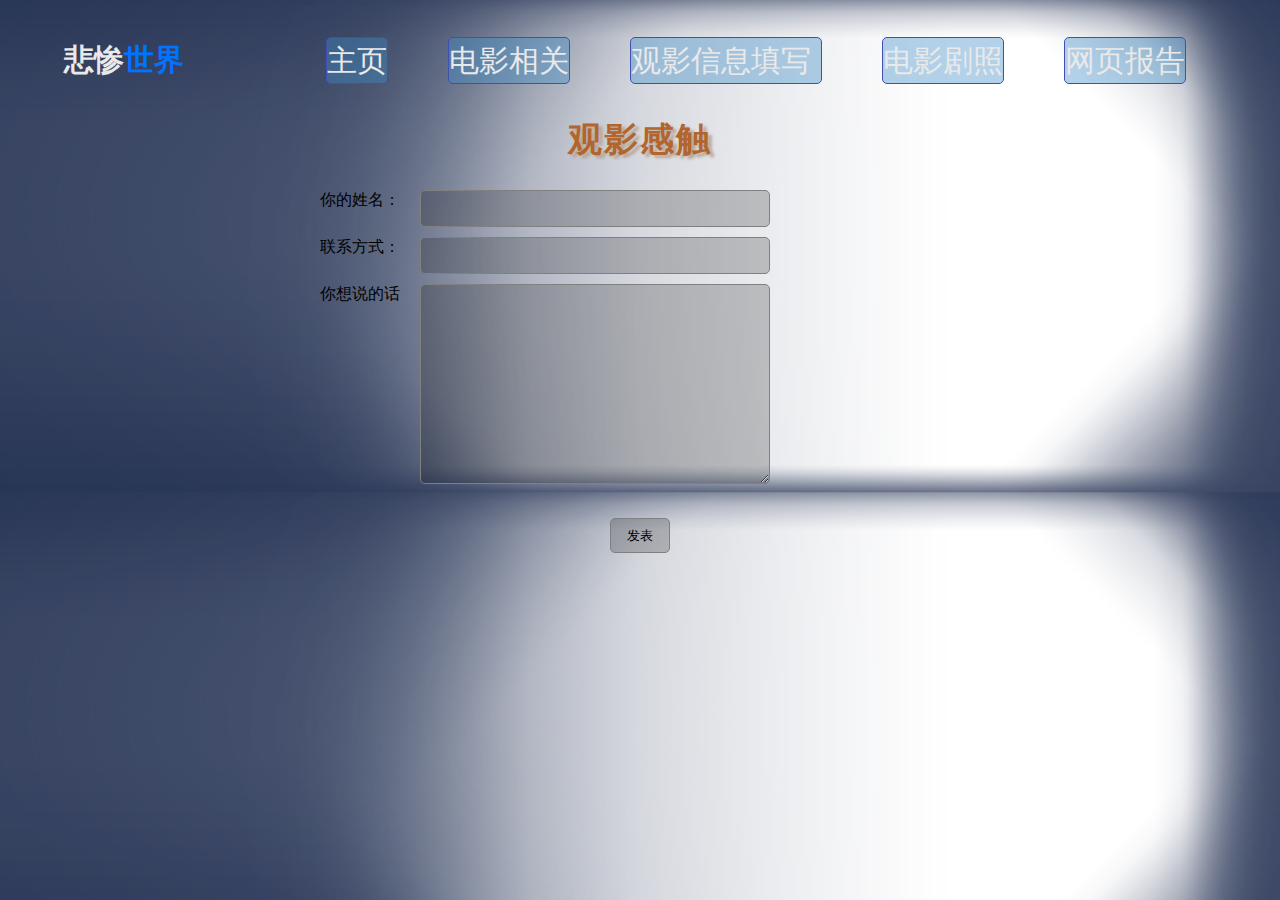
<file: html/page9.html>
<!doctype html>
<html lang="en">

<head>
	<meta charset="UTF-8">
	<title>悲惨世界电影介绍</title>
	<link rel="stylesheet" type="text/css" href="../css/common.css">
	<link rel="stylesheet" type="text/css" href="../css/page6.css">
	<link rel="icon" href="..\img\Cache_-2b52e62124a45e62..jpg" type="image/x-icon">
</head>

<body>
	<header>
		<div class="menu-bar">
			<h1 class="logo">悲惨<span>世界</span></h1>
			<ul>
				<li><a href="..\index.html">主页</a></li>
				<li><a href="#">电影相关</a>
					<div class="dropdown-menu">
						<ul>
							<li><a href="..\html\page2.html">角色介绍</a></li>
							<li><a href="..\html\page4.html">制作相关</a></li>
							<li><a href="..\html\page7.html">获奖记录</a></li>
							<li><a href="..\html\page8.html">电影评价</a></li>
							<li><a href="..\html\page3.html">音乐欣赏</a></li>
							<li><a href="..\html\page5.html">电影音乐<i class="fas fa-caret-right"></i></a>
							</li>
						</ul>
					</div>
				</li>
				<li><a href="..\html\page9.html">观影信息填写<i class="fas fa-caret-down"></i></a>
				</li>
				<li><a href="..\html\page10.html">电影剧照</a></li>
				<li><a href="..\html\page6.html">网页报告</a></li>
			</ul>
		</div>
	</header>
	<main>
		<h2>观影感触</h2>
		<form>
			<span>你的姓名：</span><input type="text" /><br>
			<span>联系方式：</span><input type="text" /><br>
			<span>你想说的话</span><textarea></textarea>
			<button>发表</button>
		</form>
	</main>
</body>

</html>
</file>
<file: css/index.css>
body {
	background: url(../img/bg.png) no-repeat;
	background-size: 100% 700px;
	position: relative;
	height: 700px;
	padding-top: 20px;
}

header img {
	position: absolute;
	right: 150px;
	top: 150px;
	border-radius: 50%;
	box-shadow: 0px 0px 10px 10px #bc2e22;
}

:root {
	--color-primary: #0073ff;
	--color-white: #e9e9e9;
}

* {
	margin: 0;
	padding: 0;
	box-sizing: border-box;
}

.logo {
	color: var(--color-white);
	font-size: 30px;
}

.logo span {
	color: var(--color-primary);
}

.menu-bar {
	background-color: var(--color-black);
	height: 80px;
	width: 100%;
	display: flex;
	justify-content: space-between;
	align-items: center;
	padding: 0 5%;

	position: relative;
}

.menu-bar ul {
	list-style: none;
	display: flex;
}

.menu-bar ul li {
	/* width: 120px; */
	padding: 10px 30px;


	position: relative;
}

.menu-bar ul li a {
	font-size: 30px;
	color: var(--color-white);
	text-decoration: none;

	transition: all 0.3s;
}

.menu-bar ul li a:hover {
	color: var(--color-primary);
}

.fas {
	float: right;
	margin-left: 10px;
	padding-top: 3px;
}

.dropdown-menu {
	display: none;
}

.menu-bar ul li:hover .dropdown-menu {
	display: block;
	position: absolute;
	left: 0;
	top: 70%;
	background-color: var(--color-black);
}

.menu-bar ul li:hover .dropdown-menu ul {
	display: block;
	margin: 10px;
}

.menu-bar ul li:hover .dropdown-menu ul li {
	width: 170px;
	padding: 10px;
}

.dropdown-menu ul li:hover .dropdown-menu-1 {
	display: block;
	position: absolute;
	left: 150px;
	top: 0;
	background-color: var(--color-black);
}

.hero {
	height: calc(100vh - 80px);
	background: url(./1123.webp) no-repeat;
	background-position: center;
}

a {
	color: #fff;
	display: block;
	background-color: rgba(64, 143, 199, 0.4);
	border: 1px solid rgb(66, 79, 177);
	text-align: center;
	line-height: 45px;
	font-size: 14px;
	border-radius: 5px;
}

a:hover {
	color: #bc2e22;
	background-color: rgba(0, 0, 0, 0.6);
}

main .text {
	width: 45%;
	padding: 20px;
}

main h1 {
	color: #fff;
	line-height: 50px;
	text-align: center;
}

main .text p {
	color: lightyellow;
	font-size: 14px;
	line-height: 30px;
	text-indent: 2em;
}

main .ping {
	width: 45%;
	text-indent: 2em;
	font-size: 14px;
	line-height: 30px;
	padding: 20px;
}

main .ping .p1 {
	color: #e8b98d;
}

main .ping .p2 {
	color: #b2652d;
}

main .ping .p3 {
	color: #644125;
}

main p span {
	display: block;
	margin-left: 340px;
}
</file>
<file: css/common.css>
* {
	margin: 0;
	padding: 0;
	box-sizing: border-box;
}

p,
h1,
h2,
h3,
h4,
h5,
h6,
ul,
ol,
dl,
li,
form,
table,
a,
div,
img,
body {
	margin: 0;
	padding: 0;
}

ul {
	list-style: none;
}

a {
	text-decoration: none;
}

.clearfix:before,
.clearfix:after {
	display: block;
	content: ""
}

.clearfix:after {
	clear: both;
}

li {
	list-style: none;
}

body {
	background: url(../img/bg.png);
	background-size: 100%;
	position: relative;
	height: 700px;
	padding-top: 20px;
}

header img {
	position: absolute;
	right: 150px;
	top: 150px;
	border-radius: 50%;
	box-shadow: 0px 0px 10px 10px #bc2e22;
}

main h2 {
	color: #b2652d;
	line-height: 60px;
	text-align: center;
	font-size: 34px;
	font-family: "幼圆";
	width: 15%;
	margin: 10px auto;
	letter-spacing: 2px;
	text-shadow: 4px 3px 3px #b7a696;
}

:root {
	--color-primary: #0073ff;
	--color-white: #e9e9e9;
}



.logo {
	color: var(--color-white);
	font-size: 30px;
}

.logo span {
	color: var(--color-primary);
}

.menu-bar {
	background-color: var(--color-black);
	height: 80px;
	width: 100%;
	display: flex;
	justify-content: space-between;
	align-items: center;
	padding: 0 5%;

	position: relative;
}

.menu-bar ul {
	list-style: none;
	display: flex;
}

.menu-bar ul li {
	/* width: 120px; */
	padding: 10px 30px;


	position: relative;
}

.menu-bar ul li a {
	font-size: 30px;
	color: var(--color-white);
	text-decoration: none;

	transition: all 0.3s;
}

.menu-bar ul li a:hover {
	color: var(--color-primary);
}

.fas {
	float: right;
	margin-left: 10px;
	padding-top: 3px;
}

.dropdown-menu {
	display: none;
}

.menu-bar ul li:hover .dropdown-menu {
	display: block;
	position: absolute;
	left: 0;
	top: 70%;
	background-color: var(--color-black);
}

.menu-bar ul li:hover .dropdown-menu ul {
	display: block;
	margin: 10px;
}

.menu-bar ul li:hover .dropdown-menu ul li {
	width: 170px;
	padding: 10px;
}

.dropdown-menu ul li:hover .dropdown-menu-1 {
	display: block;
	position: absolute;
	left: 150px;
	top: 0;
	background-color: var(--color-black);
}

.hero {
	height: calc(100vh - 80px);
	background: url(./1123.webp) no-repeat;
	background-position: center;
}

a {
	color: #fff;
	display: block;
	background-color: rgba(64, 143, 199, 0.4);
	border: 1px solid rgb(66, 79, 177);
	text-align: center;
	line-height: 45px;
	font-size: 14px;
	border-radius: 5px;
}

a:hover {
	color: #bc2e22;
	background-color: rgba(0, 0, 0, 0.6);
}
</file>
<file: css/page6.css>
main {
	padding-bottom: 40px;
}

main h3 {
	color: #923c3b;
	letter-spacing: 5px;
	text-align: center;
	line-height: 60px
}

main table {
	width: 50%;
	border-collapse: collapse;
	margin: 10px auto;
	text-align: center;
}

main td,
main tr {
	line-height: 36px;
}

main p {
	width: 80%;
	margin: 0 auto;
	font-size: 14px;
	line-height: 28px;
}

main p.p1 {
	width: 35%;
}

main p.p1 span {
	display: inline-block;
	margin-left: -50px;
	margin-top: 10px;
	color: #e46427;
	padding: 5px 2px 5px 8px;
	background-color: rgba(0, 0, 0, 0.2);
	border-radius: 50%;
}

main .p2 {
	text-indent: 2em;
	margin-bottom: 10px;
	width: 80%;
}

main form {
	width: 50%;
	margin: 20px auto;
}

main form span {
	width: 100px;
	display: inline-block;
	vertical-align: top;
}

main form input {
	width: 350px;
	line-height: 35px;
	border: 1px solid gray;
	border-radius: 5px;
	background-color: rgba(0, 0, 0, 0.2);
	margin-bottom: 10px;
}

main form textarea {
	width: 350px;
	height: 200px;
	border: 1px solid gray;
	border-radius: 5px;
	background-color: rgba(0, 0, 0, 0.2);
	margin-bottom: 10px;
}

main button {
	display: block;
	width: 60px;
	height: 35px;
	margin: 20px auto;
	border: 1px solid gray;
	border-radius: 5px;
	background-color: rgba(0, 0, 0, 0.2);
}

main .bizhi {
	width: 80%;
	margin: 20px auto;
	display: flex;
	justify-content: space-around;
	flex-wrap: wrap;
}

main .bizhi li {
	width: 30%;
	margin-bottom: 20px;
}
</file>
<file: css/page.css>
main h2 {
	color: #b2652d;
	line-height: 60px;
	text-align: center;
	font-size: 34px;
	font-family: "幼圆";
	width: 15%;
	margin: 10px auto;
	letter-spacing: 2px;
	text-shadow: 4px 3px 3px #b7a696;
}

main ul {
	width: 80%;
	margin: 20px auto;
	margin-bottom: 30px;
}

main ul li {
	margin-bottom: 10px;
}

main ul li p {
	color: #644125;
	margin-bottom: 30px;
}

main ul li img {
	float: left;
	display: block;
	margin-right: 30px;
}

main .ul_3 {
	width: 70%;
	margin: 20px auto;
}

main .ul_3 li {
	width: 50%;
	border-bottom: 1px solid rgba(0, 0, 0, 0.3);
	float: left;
	height: 110px;
}

main .ul_3 h4,
main .ul_3 h5,
main .ul_3 p {
	line-height: 30px;
}
</file>
<file: css/page4.css>
main p {
	font-size: 14px;
	background-color: rgba(0, 0, 0, 0.1);
	padding: 20px;
	line-height: 28px;
	text-indent: 2em;
	float: left;
	width: 60%;
}

main img:nth-of-type(1) {
	float: right;
	margin: 0 10px 20px 20px;
	width: 36%;
	height: 290px;
	display: block;
}

main img:nth-of-type(2) {
	width: 100%;
	height: 800px;
}

main ul.ul1 {
	width: 80%;
	margin: 0 auto;
	padding: 20px;
}

main ul li {
	line-height: 28px;
	font-size: 14px;
}
</file>
<file: css/page5.css>
main {
	padding-bottom: 40px;
}

main h3 {
	color: #923c3b;
	letter-spacing: 5px;
	text-align: center;
	line-height: 60px
}

main table {
	width: 50%;
	margin-left: 200px;
	float: left;
	border-collapse: collapse;
	margin-top: 60px;
	text-align: center;
}

main td,
main tr {
	line-height: 36px;
}

main img {
	margin-left: 30px;
}
</file>
